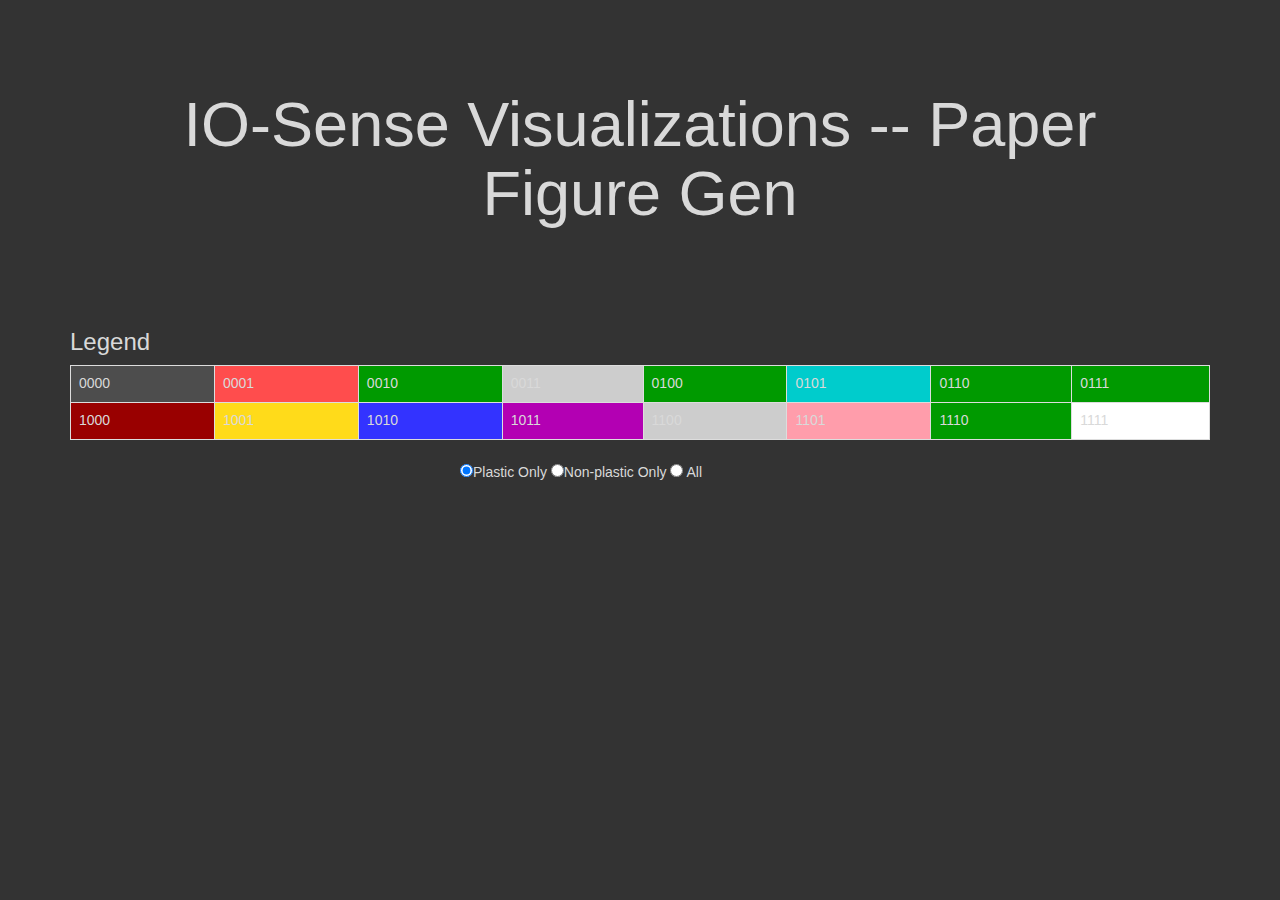
<file: alife_fig_gen.html>
<!DOCTYPE html>

<html>
  <head>
    <!-- everything in header must get loaded before page can load -->
    <link href="https://maxcdn.bootstrapcdn.com/bootstrap/3.3.6/css/bootstrap.min.css" rel="stylesheet" integrity="sha256-7s5uDGW3AHqw6xtJmNNtr+OBRJUlgkNJEo78P4b0yRw= sha512-nNo+yCHEyn0smMxSswnf/OnX6/KwJuZTlNZBjauKhTK0c+zT+q5JOCx0UFhXQ6rJR9jg6Es8gPuD2uZcYDLqSw==" crossorigin="anonymous">
    <link rel="stylesheet" type="text/css" href="sass/style.css"/>
  </head>

  <body>
    <div class = "container">

      <div id="banner" class = "jumbotron">
        <h1>IO-Sense Visualizations -- Paper Figure Gen</h1>
      </div>

      <div class="row">
        <div class="col-md-12">
          <div id="legend">
            <h3>Legend</h3>
            <div class="table-responsive">
              <table class="table table-striped table-bordered">
                <tr>
                  <td class="C0000">0000</td>
                  <td class="C0001">0001</td>
                  <td class="C0010">0010</td>
                  <td class="C0011">0011</td>
                  <td class="C0100">0100</td>
                  <td class="C0101">0101</td>
                  <td class="C0110">0110</td>
                  <td class="C0111">0111</td>
                </tr>
                <tr>
                  <td class="C1000">1000</td>
                  <td class="C1001">1001</td>
                  <td class="C1010">1010</td>
                  <td class="C1011">1011</td>
                  <td class="C1100">1100</td>
                  <td class="C1101">1101</td>
                  <td class="C1110">1110</td>
                  <td class="C1111">1111</td>
                </tr>
              </table>
            </div>
          </div>
        </div>
      </div>

      <div class="row">
        <div class="col-md-4 col-md-offset-4">
          <div class="lineage_filter_options">
            <input class="lineage_type_filter" id="plastic_cb" type="radio" name="display" value="plastic" checked>Plastic Only</input>
            <input class="lineage_type_filter" id="nonplastic_cb" type="radio" name="display" value="nonplastic" >Non-plastic Only</input>
            <input class="lineage_type_filter" id="all_cb" type="radio" name="display" value="all"> All </input>
          </div>
        </div>
      </div>

      <div class="row">
        <div id="chart_area"></div>
      </div>

      <script src="https://ajax.googleapis.com/ajax/libs/jquery/1.12.0/jquery.min.js"></script>
      <!-- Include d3 js -->
      <script src="//d3js.org/d3.v3.min.js"></script>
      <!-- Include my script -->
      <script src="js/alife_fig_gen.js"></script>
    </div>
  </body>

</html>
</file>
